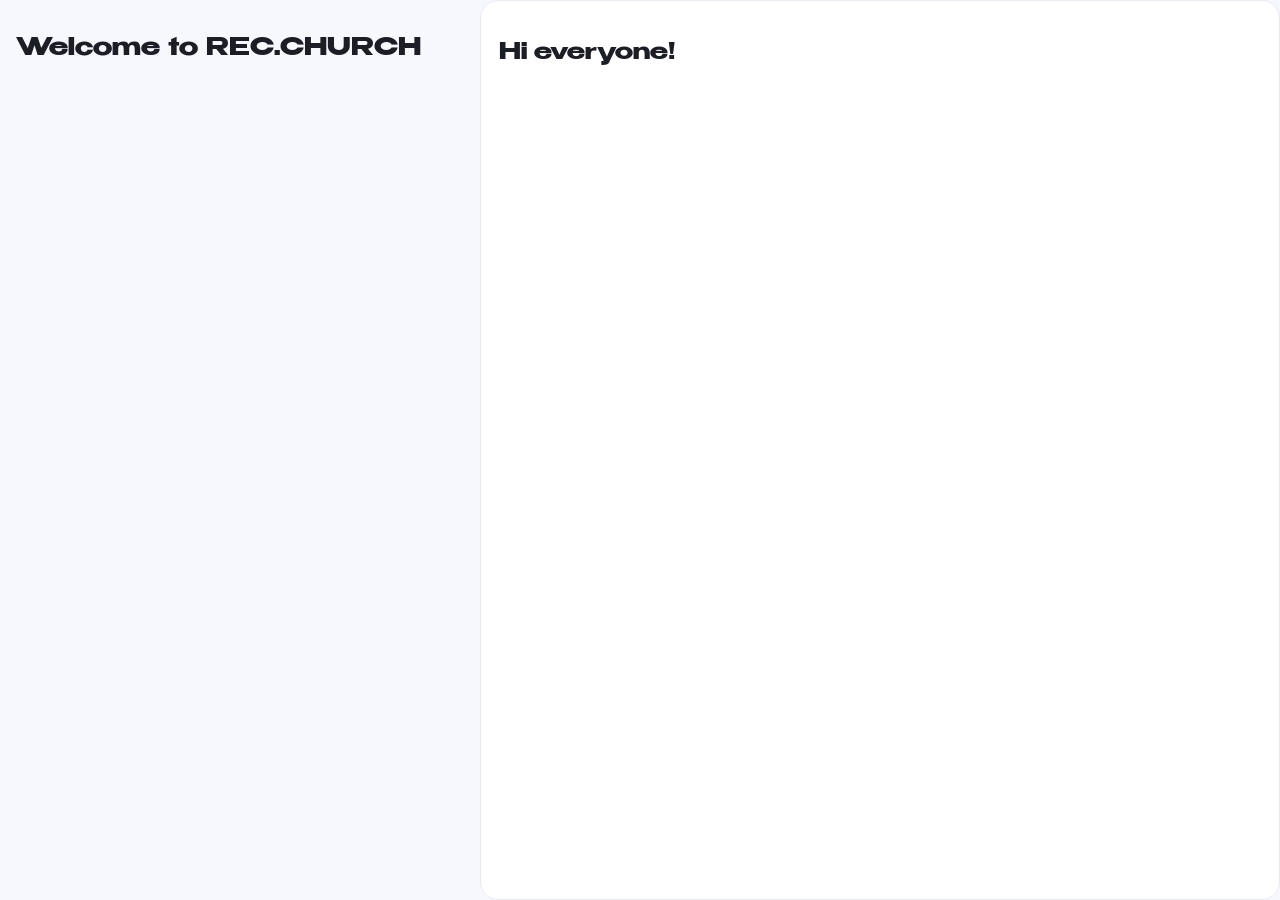
<file: about.html>
<!DOCTYPE html>
<html lang="ru">
<head>
    <meta charset="UTF-8">
    <meta name="viewport" content="width=device-width, initial-scale=1.0, maximum-scale=1.0, user-scalable=no">
    <title>REC CHURCH</title>
    <script src="https://telegram.org/js/telegram-web-app.js"></script>
    <link rel="stylesheet" href="app.css">
</head>
<body>
    <div class="desktop-warning">
        <div class="w1">Пожалуйста, откройте этот сайт через нашего телеграм-бота</div>
        <div class="w2">Please open this site from our telegram bot</div>
    </div>

    <div class="app-content">
        <h2>Welcome to REC.CHURCH</h2>
    </div>
    <div class="app-card">
        <h2>Hi everyone!</h2>
    </div>
</body>
</html>
</file>
<file: app.css>
:root {
    --bg-color: var(--tg-theme-bg-color, #F7F8FC);
    --text-color: var(--tg-theme-text-color, #1C1E26);
    --hint-color: var(--tg-theme-hint-color, #70778A);

    --button-color: var(--tg-theme-button-color, #6A3DFF);
    --button-text-color: var(--tg-theme-button-text-color, #FFFFFF);

    --secondary-bg-color: var(
        --tg-theme-secondary-bg-color,
        #FFFFFF
    );

    --primary: #6A3DFF;
    --accent: #FF3D8D;
    --blue: #33B7FF;

    --card-bg: #FFFFFF;
    --card-secondary: #F3F4F8;
    --card-purple: #EDE7FF;
    --card-blue: #EEF8FF;
    --card-pink: #FFF0F7;

    --border: #E8EAF2;

    --radius: 18px;
    --spacing: 16px;
}

@font-face {
    font-family: 'Benzin';
    src: url('fonts/Benzin-Regular.woff2') format('woff2');
    font-weight: 400;
    font-style: normal;
    font-display: swap;
}

@font-face {
    font-family: 'Benzin';
    src: url('fonts/Benzin-Medium.woff2') format('woff2');
    font-weight: 500;
    font-style: normal;
    font-display: swap;
}

@font-face {
    font-family: 'Benzin';
    src: url('fonts/Benzin-Semibold.woff2') format('woff2');
    font-weight: 600;
    font-style: normal;
    font-display: swap;
}

@font-face {
    font-family: 'Benzin';
    src: url('fonts/Benzin-Bold.woff2') format('woff2');
    font-weight: 700;
    font-style: normal;
    font-display: swap;
}

@font-face {
    font-family: 'Benzin';
    src: url('fonts/Benzin-ExtraBold.woff2') format('woff2');
    font-weight: 800;
    font-style: normal;
    font-display: swap;
}

* {
    box-sizing: border-box;
}

html {
    font-size: 16px;
}

body {
    margin: 0;
    min-height: 100dvh;
    font-family: 'Benzin', sans-serif;
    background-color: var(--bg-color);
    color: var(--text-color);

    /* Выравниваем мобильный контейнер по центру экрана, если открыли с ПК */
    display: flex;
    justify-content: center;

    padding:
        env(safe-area-inset-top)
        0
        env(safe-area-inset-bottom)
        0;
}

.desktop-warning {
    display: none;
}

.app-content {
    display: flex;
    flex-direction: column;
    width: 100%;
    
    /* 1. Задаем максимальную ширину как у мобильного телефона */
    max-width: 480px; 
    
    /* 2. Центрируем контейнер */
    margin: 0 auto; 
    
    min-height: 100dvh;
    padding: 16px;
}

.app-card {
    width: 100%;
    background-color: var(--card-bg);
    border: 1px solid var(--border);
    border-radius: var(--radius);
    padding: 18px;
    font-size: 15px;
    line-height: 1.45;
}

.navigation {
    background-color: var(--card-bg);
}

@media screen and (max-width: 359px) {

    .app-content {
        padding: 12px;
    }

    .app-card {
        padding: 14px;
        border-radius: 16px;
        font-size: 14px;
    }
}

/* На экранах от 768px и шире (компьютеры) показываем заглушку */
@media screen and (max-width: 768px) {
    .desktop-warning {
        display: flex;
        flex-direction: column;
        align-items: center;
        justify-content: center;
        text-align: center;
        min-height: 100dvh;
        padding: 20px;
        background-color: var(--bg-color);
        color: var(--text-color);
        gap: 10px;
    }

    .desktop-warning .w1 {
        font-size: 18px;
        font-weight: 700;
    }

    .desktop-warning .w2 {
        font-size: 15px;
        color: var(--hint-color);
    }
}
</file>
